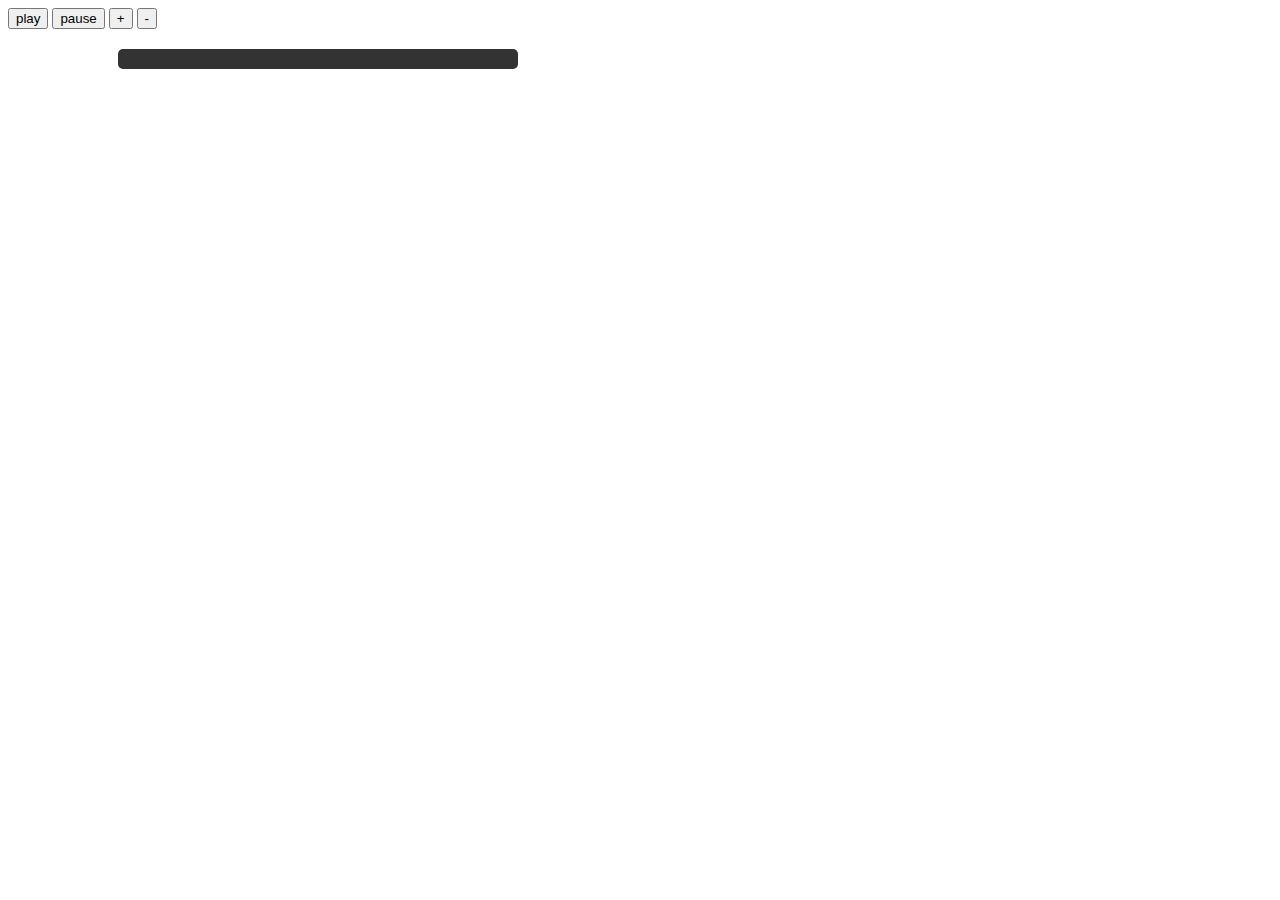
<file: progress/index.html>
<!DOCTYPE html>
<html lang="en">

<head>
  <meta charset="UTF-8">
  <meta http-equiv="X-UA-Compatible" content="IE=edge">
  <meta name="viewport" content="width=device-width, initial-scale=1.0">
  <title>下载进度</title>
  <link rel="stylesheet" href="index.css">
</head>

<body>

  <button id="play">play</button>
  <button id="pause">pause</button>
  <button id="add">+</button>
  <button id="sub">-</button>

  <div class="progress">
    <div class="progress-text"></div>
    <div id="progress-bar">
      <div id="progress-bar-ready"></div>
      <div id="progress-bar-current"></div>
    </div>
  </div>
</body>
<script src="./index.js"></script>

</html>
</file>
<file: progress/index.css>
.progress {
    display: flex;
    margin-top: 20px;
}
.progress-text {
    margin-right: 10px;
    width: 100px;
    font-size: 14px;
}
#progress-bar {
    width: 400px;
    height: 20px;
    background-color: #333;
    border-radius: 5px;
    padding: 0;
    overflow: hidden;
    position: relative;
    z-index: 0;
    cursor: pointer;
}
#progress-bar-ready {
    position: absolute;
    top: 0;
    left: 0;
    bottom: 0;
    margin: 0;
    height: 100%;
    z-index: 1;
    background-color: #bbb;
}

#progress-bar-current {
    position: absolute;
    top: 0;
    left: 0;
    bottom: 0;
    margin: 0;
    height: 100%;
    background-color: #00ffff;
    z-index: 2;
}
</file>
